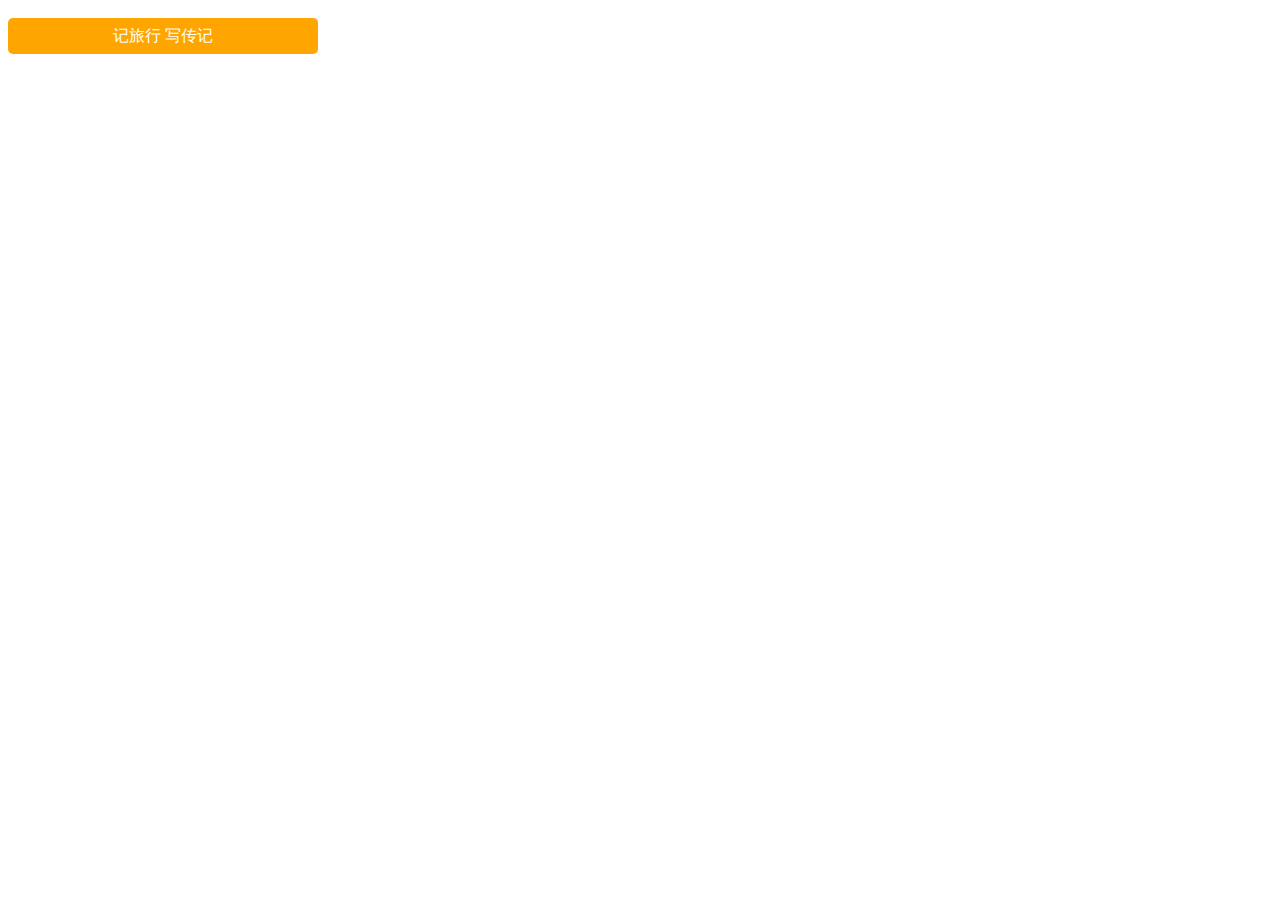
<file: 测试/效果测试.html>
<!-- <!DOCTYPE html>
<html lang="en">
<head>
	<meta charset="UTF-8">
	<title>Document</title>
	<style>
		*{
			margin: 0;
			padding: 0;
		}
		table{
			width: 600px;
			border-collapse: collapse;
		}
		thead{
			background-color: #ccc;
		}
		tbody{
			text-align: center;
		}
		tbody td{
			width: 165px;
			height: 20px;
		}
/*		.box{
			width: 500px;
			height: 500px;
			background-color: #ccc;
		}*/
	</style>
</head>
<body>
	<div class="box" id="box"></div>
	<script src="js/jquery-1.12.4.min.js"></script>
	<script>
		var tableDates = {
			head : ["姓名", "科目", "成绩", "操作"],
			body : [
			    {"id" : 1023303211, "name" : "张三1", "subject" : "语文1", "score" : 99.8},
			    {"id" : 1026303232, "name" : "张三2", "subject" : "语文2", "score" : 80.8},
			    {"id" : 1025013253, "name" : "张三3", "subject" : "语文3", "score" : 70.8},
			    {"id" : 1026413224, "name" : "张三4", "subject" : "语文4", "score" : 100},
			    {"id" : 1023411265, "name" : "张三5", "subject" : "语文5", "score" : 60},
			    {"id" : 1023401206, "name" : "张三6", "subject" : "语文6", "score" : 70},
			    {"id" : 1023003297, "name" : "张三7", "subject" : "语文7", "score" : 89.8}
			  ]
			};
		function CreateTool(datas, element){
			this.datas = datas;
			this.element = element;
		}
		CreateTool.prototype.creat = function(){
			var head = this.datas.head;
			var body = this.datas.body;
			var str = '<table border ="1"><thead><tr>';
			$.each(head, function(i, ele){
				str += '<th>' + ele + '</th>';
			})
			str += '</tr></thead></tbody>';
			$.each(body, function(i, ele){
				str += '<tr>';
				$.each(ele, function(k, value){
					if (k !== 'id') {
						str += '<td>' + value + '</td>';
					}
				});
				str += '</tr>';
			});
			str += '</tbody></table>';
			this.element.html(str);
		};
		CreateTool.prototype.delDate = function(){

		};
		var tools = new CreateTool(tableDates, $('#box'));
		tools.creat();
		tools.delDate();
	</script>
</body>
</html> -->



<!-- <!DOCTYPE html PUBLIC "-//W3C//DTD XHTML 1.0 Strict//EN" "http://www.w3.org/TR/xhtml1/DTD/xhtml1-strict.dtd">
<html xmlns="http://www.w3.org/1999/xhtml" lang="en" xml:lang="en">
<head>
<title>CSS奇特用法：为IMG设置背景图片</title>
<style type="text/css">
div {
background: url('http://www.codefans.net//jscss/demoimg/201312/blur.jpg') no-repeat top left;
width:232px;height: 200px; }
img {display:block;background: url('http://www.codefans.net//jscss/demoimg/201312/parallax.gif') no-repeat bottom left;
padding: 93px 100px 75px 100px;
}
</style>
</head>
<body>
<div>
<img src="http://www.codefans.net//jscss/demoimg/201312/Anime_runner.gif" alt="runner" />
</div>
</body>
</html> -->


<!-- <!DOCTYPE html>
<html lang="en">
<head>
	<meta charset="UTF-8" />
	<title>Document</title>
	<style>
		<style> 
        body,html{ height: 100%; }
        *{ margin: 0; padding: 0; }
        .fixedBg{ 
            min-height: 500px;
            background-image: url("images/this.gif"); 
            background-position: center center; 
            background-repeat: no-repeat; 
            background-attachment: fixed;
            background-size: cover; 
        }
        .testBefore,.testAfter{
            background: #333;
            width: 100%;
            height: 300px;
            text-align: center;
        }
        h1{
            color: #fff;
            font-size: 100px;
            line-height: 300px;
        }
</style> 
	</style>
</head>
<body>
	<div class="testBefore"><h1>BEFORE</h1></div>
	<div class="fixedBg"></div>
	<div class="testAfter"><h1>AFTER</h1></div>
</body>
</html> -->



<!DOCTYPE html>
<html lang="en">
<head>
	<meta charset="UTF-8" />
	<title>Document</title>
	<style>
.write_topic{
	overflow: hidden;
	position: relative;
	width: 310px;
	height: 36px;
	background-color: orange;
	line-height: 36px;
	border-radius: 5px;
	text-align: center;
	font-size: 16px;
	color: #fff;
	margin: 18px 0;
	cursor: pointer;
}
.write_topic_k{
	position: absolute;
	z-index: 3000;
	display: none;
	height: 300px;
	width: 300px;
	background-color: #fff;
	border: 1px solid #ccc;
	border-radius: 10px;
	box-shadow: 2px 2px 2px orange;
	text-align: center;
	padding-top: 20px;
	margin-top: -16px;
}
.write_topic_k p{
	cursor: pointer;
	position: absolute;
	right: 10px;
	top: 10px;
}
.write_topic_k p img{
	width: 20px;
}
.write_topic_k .fb{
	color: orange;
	font-size: 18px;
	font-weight: 700;
}
.write_topic_k .go{
	height: 180px;
	width: 260px;
	border: 1px solid #ccc;
	margin: 0 auto;
	border-radius: 6px;
	margin-top: 20px;
	resize:none;
	font-size: 18px;
}
.write_topic_k img{
	cursor: pointer;
}

	</style>
</head>
<body>
	<div id="bao">
		<div class="write_topic">
			<!-- <img src="images/this.gif" alt="" id="gifImg"> -->
			<span id="gif_yd">记旅行</span>
			<span id="gif_yd">写传记</span>
		</div>
		<div class="write_topic_k">
			<span class="fb">传记发表</span>
			<textarea class="go" placeholder="写传记/游记... ..." id="go"></textarea>
			<p><img src="cha.png" id="closeit" alt=""></p>
			<img src="fabiao.png" id="fabiao" style="width: 120px;margin-top: 10px" alt="">
		</div>
	</div>
	<script src="jquery-1.12.4.min.js"></script>
	<script>

	//鼠标移入，出现'发表窗口'
	$('.write_topic').mouseover(function(){
	    $('.write_topic_k').stop().slideDown();
	    $('#fabiao').fadeIn().attr("src","fabiao.png");
	});
	
	//关闭发表
	$('#closeit').click(function(){
	    $('.write_topic_k').stop().slideUp();
	});
	
	
	// 发表(未输入时点击‘发表’提示请输入内容)--未完成
$('#fabiao').click(function(){
	var go = document.getElementById('go');
	if (go.value == null || go.value == "") {
	    alert("您还没有输入");
	}else{
	//点击'发表'，图片变为'发表成功'
	    // $('#fabiao').click(function(){
	        $('#fabiao').stop().fadeOut();
	        $('#fabiao').fadeIn().attr("src","chenggong.png");
	        //发表完成后，清空内容
	        go.value = '';
	        //1秒后关闭
        	setTimeout(function() {
        		$('.write_topic_k').stop().slideUp();
        	}, 1000)
	    // });
	};
})
	//发表完成后图片变为“发表成功(上面步骤-发表成功后)”，1秒后自动关闭小窗口
	// 帮我补充一下

	</script>
</body>
</html>
</file>
